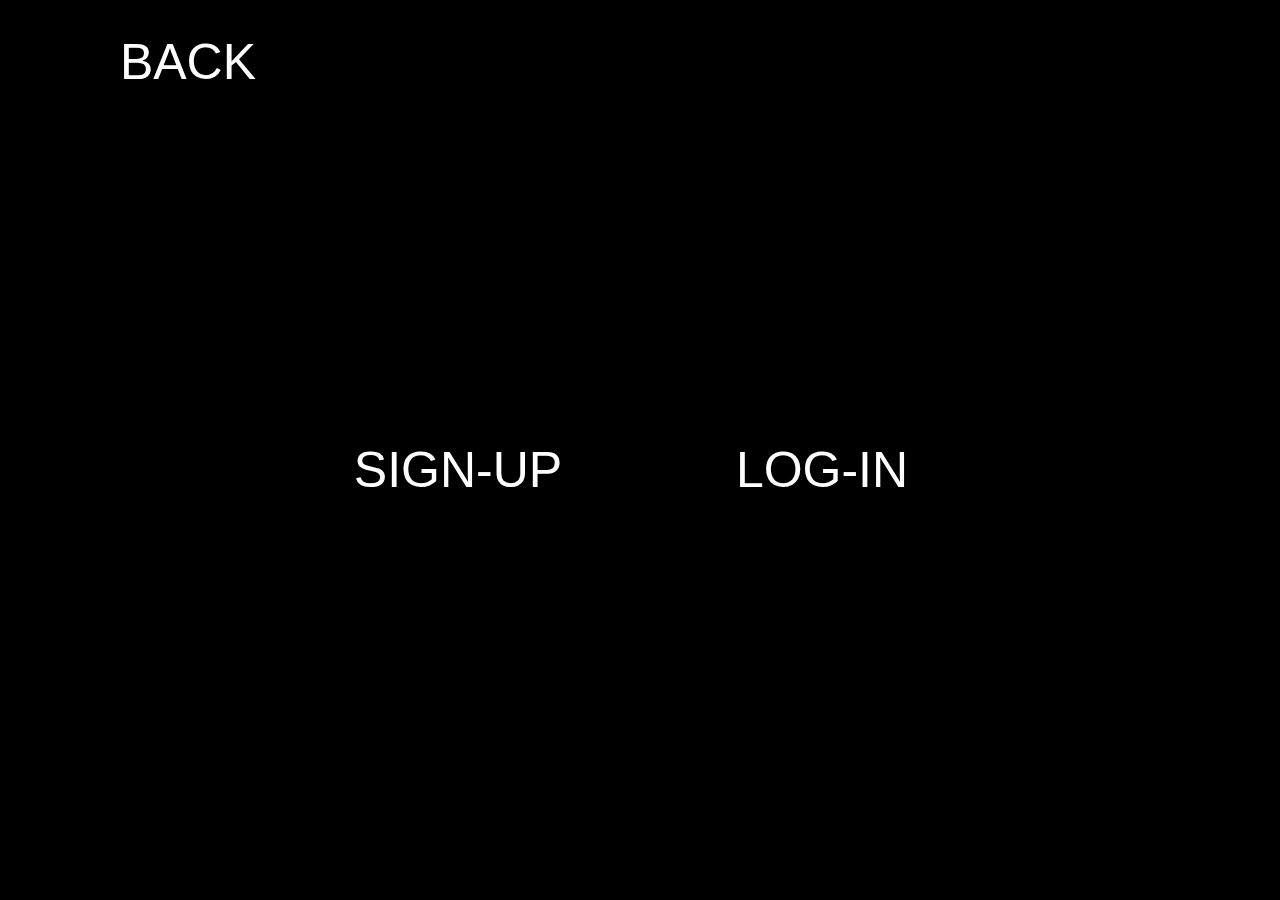
<file: index.html>
<!DOCTYPE html>
<html>
<head>
<style>
.button {
  border-radius: 4px;
  background-color: #000000;
  border: none;
  color: #FFFFFF;
  text-align: center;
  font-size: 50px;
  padding: 20px;
  width: 350px;
  transition: all 0.5s;
  cursor: pointer;
  margin: 5px;
}

.button span {
  cursor: pointer;
  display: inline-block;
  position: relative;
  transition: 0.5s;
}

.button span:after {
  content: '�';
  position: absolute;
  opacity: 0;
  top: 0;
  right: -20px;
  transition: 0.5s;
}

.button:hover span {
  padding-right: 25px;
}

.button:hover span:after {
  opacity: 1;
  right: 0;
}
#head{
margin-top: 300px;
float: center;
}

a{
text-decoration: none;
}
</style>
</head>
<body bgcolor="#000000">
<header>
<a href="Project.html" >
<button class="button" ><span><font color="white">BACK</font></span></button></a>
</header>
<div id="head" align="center">
<a href="form.html" ><button class="button" ><span><font color="white">SIGN-UP</font>
</span></button></a>
<a href="login.html" ><button class="button" ><span><font color="white">LOG-IN</font></span></button></a>
</div>
</body>
</html>
</file>
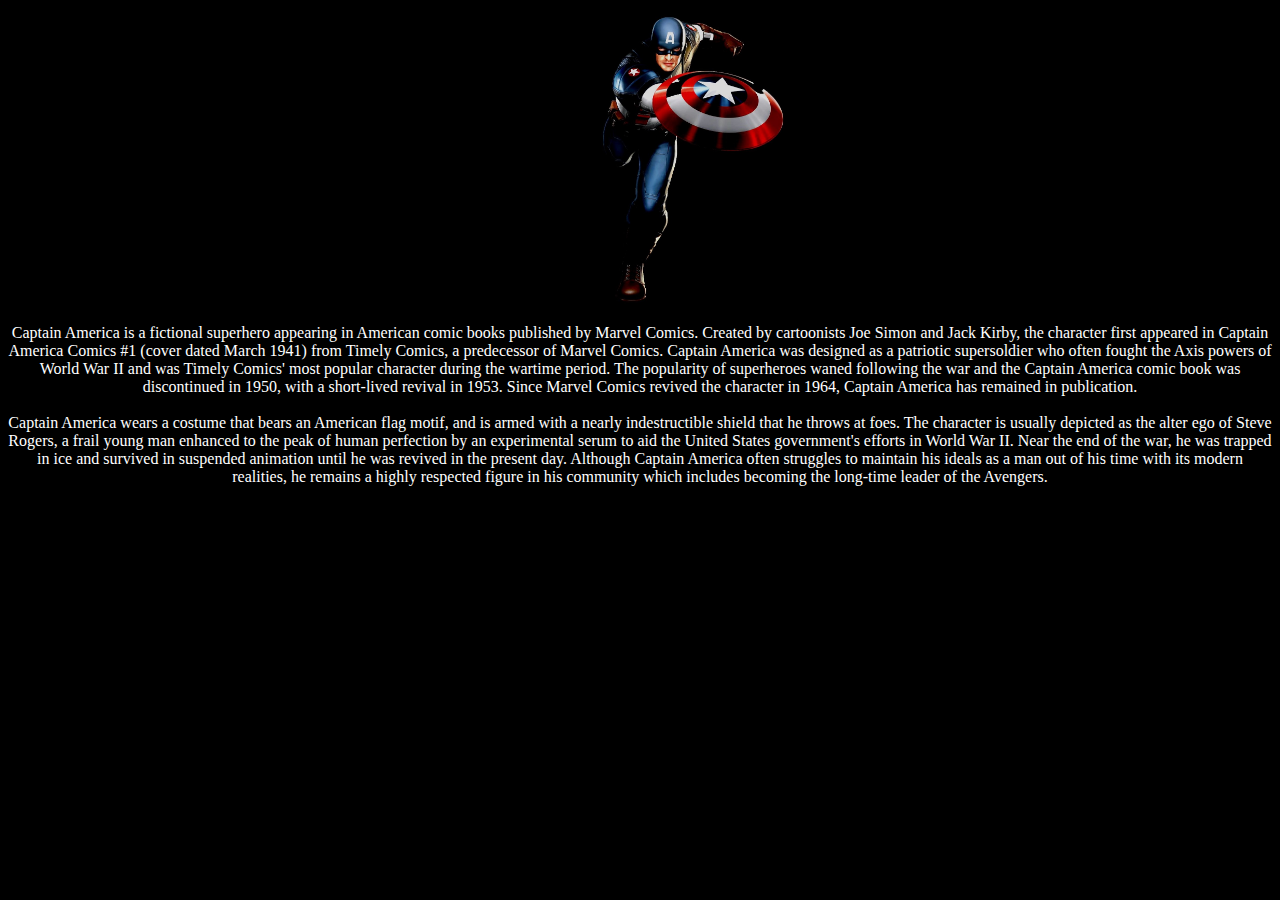
<file: america.html>
<html>
<head>
<title>CaptainAmerica</title>
<link rel="stylesheet" href="comics.css" type="text/css"/>
</head>

<body bgcolor="#000000">
<div align="center"> 
<img id="picture" src="cap.jpg" alt="Captain America" height="300" width="400">

<p style="color:white;">
Captain America is a fictional superhero appearing in American comic books published by Marvel Comics.
Created by cartoonists Joe Simon and Jack Kirby, the character first appeared in Captain America Comics #1 (cover dated March 1941) from Timely Comics, a predecessor of Marvel Comics. 
Captain America was designed as a patriotic supersoldier who often fought the Axis powers of World War II and was Timely Comics' most popular character during the wartime period. 
The popularity of superheroes waned following the war and the Captain America comic book was discontinued in 1950, with a short-lived revival in 1953. 
Since Marvel Comics revived the character in 1964, Captain America has remained in publication.
<br>
<br>
Captain America wears a costume that bears an American flag motif, and is armed with a nearly indestructible shield that he throws at foes. 
The character is usually depicted as the alter ego of Steve Rogers, a frail young man enhanced to the peak of human perfection by an experimental serum to aid the United States government's efforts in World War II. 
Near the end of the war, he was trapped in ice and survived in suspended animation until he was revived in the present day. 
Although Captain America often struggles to maintain his ideals as a man out of his time with its modern realities, he remains a highly respected figure in his community which includes becoming the long-time leader of the Avengers.
</p>
</div>
</body>
</html>
</file>
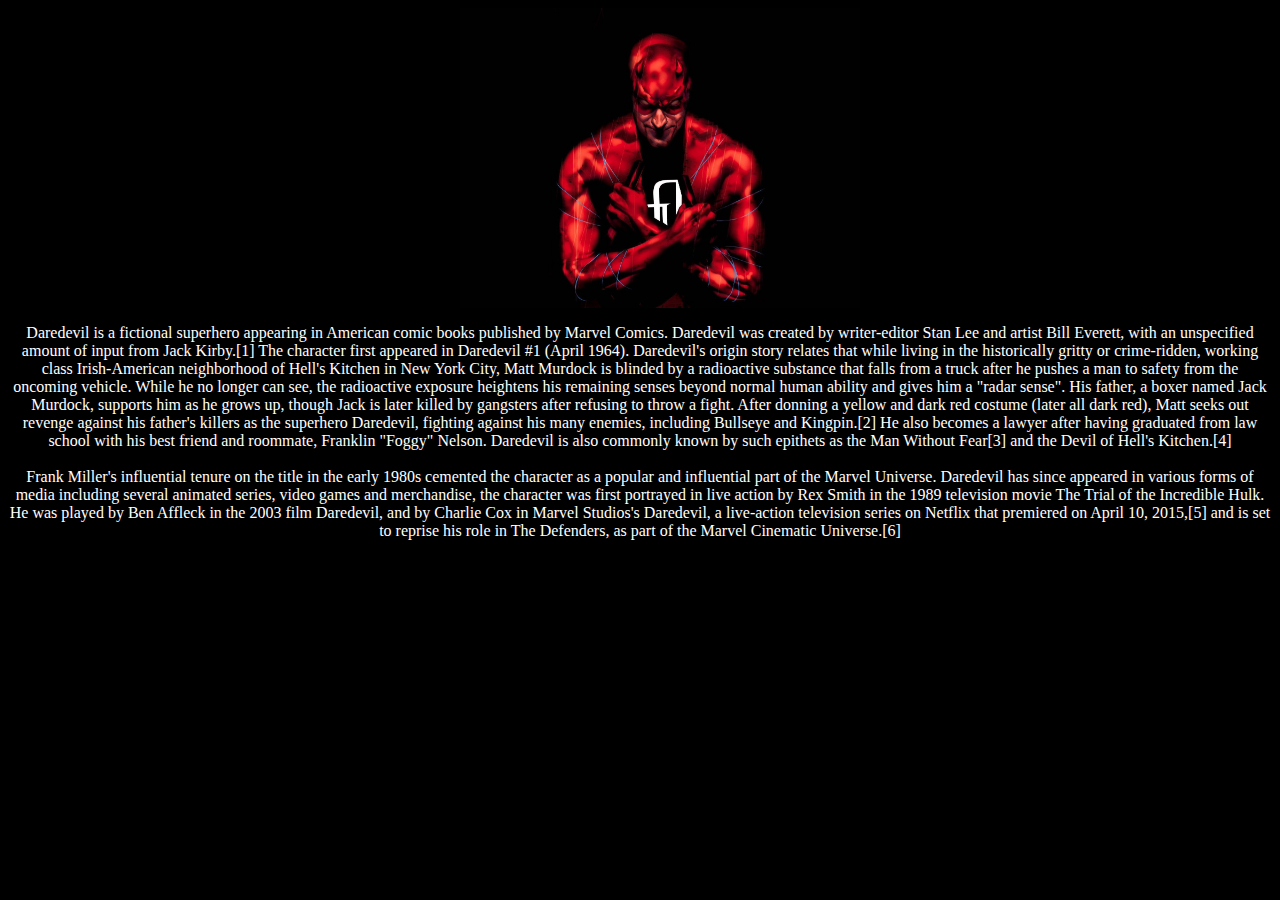
<file: dared.html>
<html>
<head>
<title>Daredevil</title>
<link rel="stylesheet" href="comics.css" type="text/css"/>
</head>

<body bgcolor="#000000">
<div align="center"> 
<img id="picture" src="dare2.jpg" alt="Daredevil" height="300" width="400">

<p style="color:white;">
Daredevil is a fictional superhero appearing in American comic books published by Marvel Comics. Daredevil was created by writer-editor Stan Lee and artist Bill Everett, with an unspecified amount of input from Jack Kirby.[1] The character first appeared in Daredevil #1 (April 1964).
Daredevil's origin story relates that while living in the historically gritty or crime-ridden, working class Irish-American neighborhood of Hell's Kitchen in New York City, Matt Murdock is blinded by a radioactive substance that falls from a truck after he pushes a man to safety from the oncoming vehicle. While he no longer can see, the radioactive exposure heightens his remaining senses beyond normal human ability and gives him a "radar sense". His father, a boxer named Jack Murdock, supports him as he grows up, though Jack is later killed by gangsters after refusing to throw a fight. After donning a yellow and dark red costume (later all dark red), Matt seeks out revenge against his father's killers as the superhero Daredevil, fighting against his many enemies, including Bullseye and Kingpin.[2] He also becomes a lawyer after having graduated from law school with his best friend and roommate, Franklin "Foggy" Nelson. Daredevil is also commonly known by such epithets as the Man Without Fear[3] and the Devil of Hell's Kitchen.[4]
<br>
<br>

Frank Miller's influential tenure on the title in the early 1980s cemented the character as a popular and influential part of the Marvel Universe. Daredevil has since appeared in various forms of media including several animated series, video games and merchandise, the character was first portrayed in live action by Rex Smith in the 1989 television movie The Trial of the Incredible Hulk. He was played by Ben Affleck in the 2003 film Daredevil, and by Charlie Cox in Marvel Studios's Daredevil, a live-action television series on Netflix that premiered on April 10, 2015,[5] and is set to reprise his role in The Defenders, as part of the Marvel Cinematic Universe.[6]
</div>
</body>
</html>
</file>
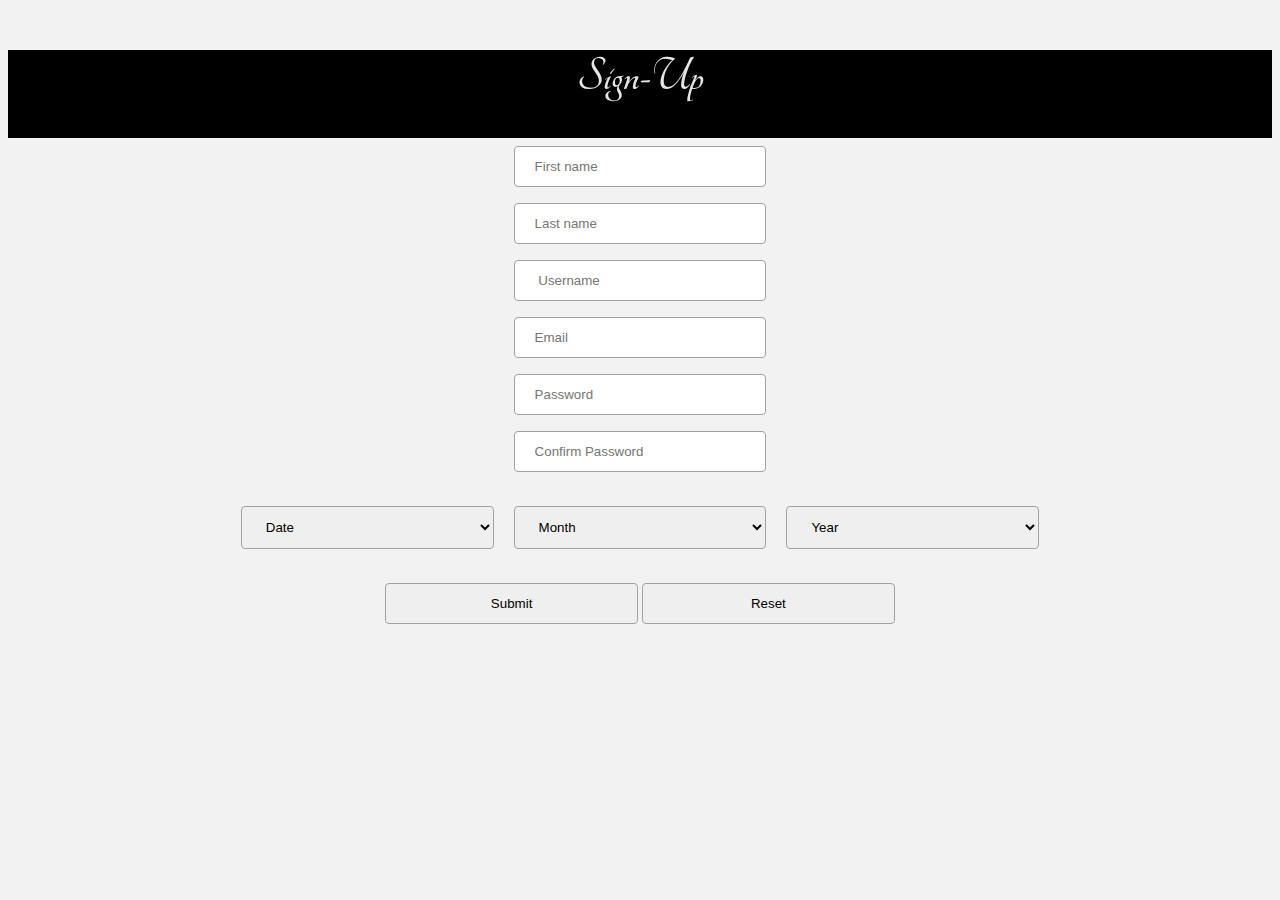
<file: form.html>
<html>

<head>

 <link rel="stylesheet" type="text/css" href="http://fonts.googleapis.com/css?family=Tangerine">

<title>
Form validation</title>


<script>


function func() {
   if(forms.passwordconf.value!=forms.password.value)
{ alert("Password Confirmation does not match");
return false;
}
return true;
}
</script>


<style>
 

h1{

margin-top: 40px;
display: block;

    font-size: 50px;
 
 margin-top: 50px;

 font-family: 'Tangerine', serif;

    font-weight: bold;
}

#head{
margin-top: 0px;
background-color: black;
height: 10%;
width: 100%;
text-align: center;
}
#form {

 text-align: center;

}

input[type=text]:focus {

    width: 40%;

}
input[type=password]:focus {

    width: 40%;

}
input[type=email]:focus {

    width: 40%;

}



input[type=text],select {
    
	width: 20%;
 	padding: 12px 20px;

    margin: 8px;

    display: inline-block;

    border: 1px solid #a1a1a1;

    border-radius: 4px;

    box-sizing: border-box;

}


input[type=password],select {
    
	width: 20%;
 	padding: 12px 20px;

    margin: 8px;

    display: inline-block;

    border: 1px solid #a1a1a1;

    border-radius: 4px;

    box-sizing: border-box;

}


input[type=submit],
 select {
  
  width: 20%;
 
   padding: 12px 20px;
  
  margin: 8px 0;

    display: inline-block;
 
   border: 1px solid #a1a1a1;
 
   border-radius: 4px;

    box-sizing: border-box;

}


input[type=reset], 
select {
 
   width: 20%;

    padding: 12px 20px;

    margin: 8px 0;

    display: inline-block;
 
   border: 1px solid #a1a1a1 ;

    border-radius: 4px;

    box-sizing: border-box;

}


input[type=email],select {
    
	width: 20%;
 	padding: 12px 20px;

    margin: 8px;

    display: inline-block;

    border: 1px solid #a1a1a1;

    border-radius: 4px;

    box-sizing: border-box;

}
nav{
margin-top: 160px;
float: right;
text-decoration: none;
margin-right: 250px;
font-size: 23px;
font-family: "forte";

;
}
	a:link, a:visited {
    background-color: black;
    color: white;
    padding: 14px 25px;
    text-align: center;
    text-decoration: none;
    display: inline-block;
}

a:hover, a:active {
    font-size: 29px;
text-decoration: none;
}

header{
background-color: black;
height: 300px;}





</style>

</head>



<body bgcolor="#f2f2f2">



<div id="head">

<h1 style="color:#e6e6e6">Sign-Up</h1>
</div>




<div id="form">


<form name="forms" action="form.php" method="post">

 


<input type="text" placeholder="First name" name="firstname" required >

<br>


<input type="text" placeholder="Last name" name="lastname"  required>
<br>

<input type="text"  placeholder=" Username" name="username" required >
<br>


<input type="email"  placeholder="Email" name="email" Required >

<br>

<input type="password" id="pass"  placeholder="Password" name="password" required >
<br>

<input type="password" id="passcon" placeholder="Confirm Password" name="passwordconf" required >


<br><br>

 <select required >

<option >Date</option>  
<option value="1">1</option>
  <option value="2">2</option>
  <option value="3">3</option>
  <option value="4">4</option>
  <option value="5">5</option>
  <option value="6">6</option>
  <option value="7">7</option>
  <option value="8">8</option>
  <option value="9">9</option>
  <option value="10">10</option>
  <option value="11">11</option>
  <option value="12">12</option>
  <option value="13">13</option>
  <option value="14">14</option>
  <option value="15">15</option>
  <option value="16">16</option>
  <option value="17">17</option>
  <option value="18">18</option>
  <option value="19">19</option>
  <option value="20">20</option>
  <option value="21">21</option>
  <option value="22">22</option>
  <option value="23">23</option>
  <option value="24">24</option>
  <option value="25">25</option>
  <option value="26">26</option>
  <option value="27">27</option>
  <option value="28">28</option>
  <option value="29">29</option>
  <option value="30">30</option>
<option value="31">31</option>

</select>
 
<select required >
<option value="">Month</option>
  <option value="January">January</option>
  <option value="February">February</option>
  <option value="March">March</option>
  <option value="April">April</option>
  <option value="May">May</option>
  <option value="June">June</option>
  <option value="July">July</option>
  <option value="August">August</option>
  <option value="September">September</option>
  <option value="October">October</option>
  <option value="November">November</option>
  <option value="December">December</option>
</select>

 


<select required >
<option value="">Year</option>
  <option value="1990">1990</option>
  <option value="1991">1991</option>
 <option value="1992">1992</option>
  <option value="1993">1993</option>
  <option value="1994">1994</option>
  <option value="1995">1995</option>
  <option value="1996">1996</option>
  <option value="1997">1997</option>
  <option value="1998">1998</option>
  <option value="1999">1999</option>
  <option value="2000">2000</option>
  <option value="2001">2001</option>
  <option value="2002">2002</option>
  <option value="2003">2003</option>
  <option value="2004">2004</option>
  <option value="2005">2005</option>
  <option value="2006">2006</option>
  <option value="2007">2007</option>
  <option value="2008">2008</option>
  <option value="2009">2009</option>
  <option value="2010">2010</option>
  <option value="2011">2011</option>
  <option value="2012">2012</option>
  <option value="2013">2013</option>
  <option value="2014">2014</option>
  <option value="2015">2015</option>
  
<option value="2016">2016</option>
  

</select>



<br><br>


<input type="submit" onclick=" return func();" value="Submit">

<input type="reset">

</form> 

</div>

</body>

</html>
</file>
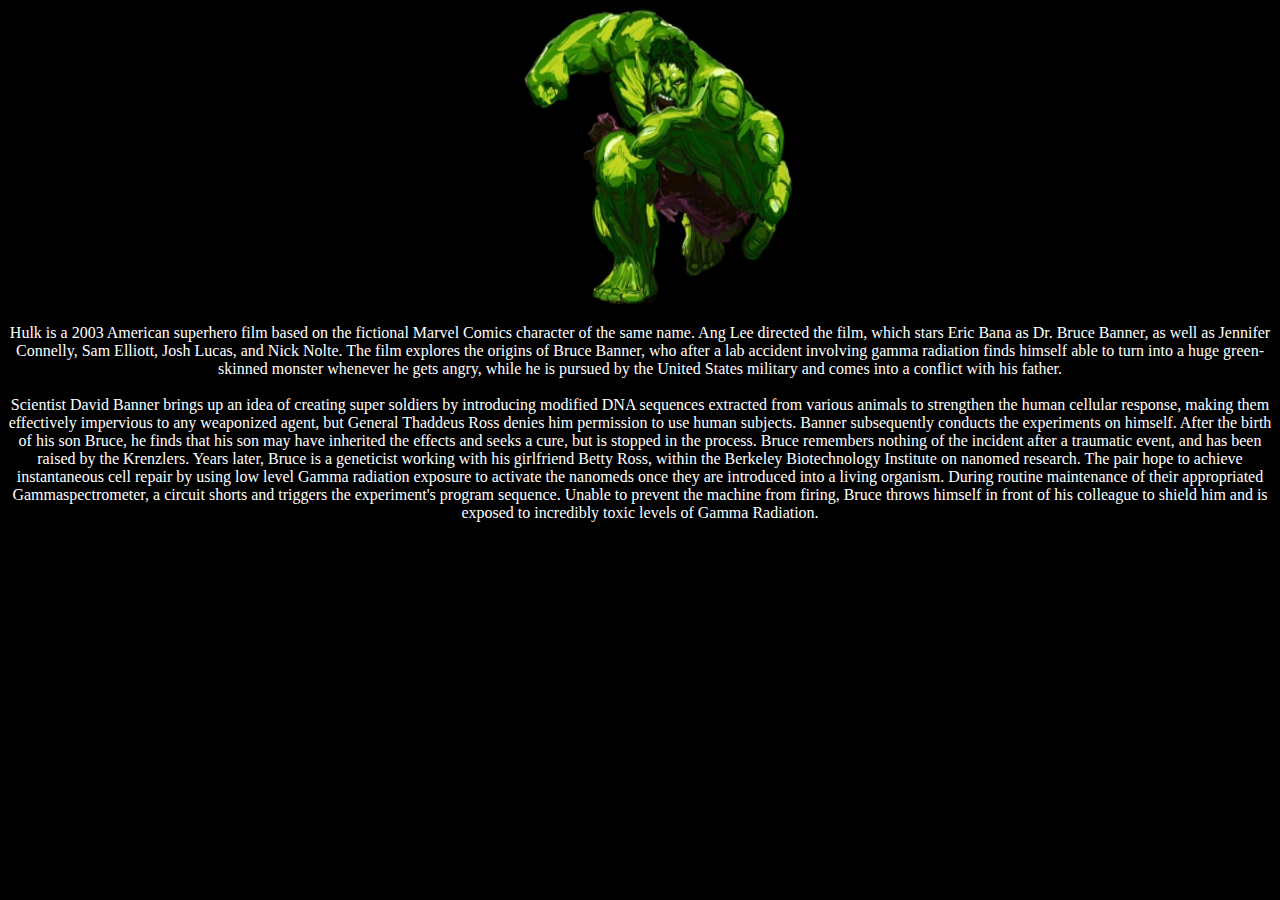
<file: hulk.html>
<html>
<head>
<title>Hulk</title>
<link rel="stylesheet" href="comics.css" type="text/css"/>
</head>

<body bgcolor="#000000">
<div align="center"> 
<img id="picture" src="hulk12.jpeg" alt="Hulk" height="300" width="400">

<p style="color:white;">
Hulk is a 2003 American superhero film based on the fictional Marvel Comics character of the same name. Ang Lee directed the film, which stars Eric Bana as Dr. Bruce Banner, as well as Jennifer Connelly, Sam Elliott, Josh Lucas, and Nick Nolte. The film explores the origins of Bruce Banner, who after a lab accident involving gamma radiation finds himself able to turn into a huge green-skinned monster whenever he gets angry, while he is pursued by the United States military and comes into a conflict with his father.
<br>
<br>
Scientist David Banner brings up an idea of creating super soldiers by introducing modified DNA sequences extracted from various animals to strengthen the human cellular response, making them effectively impervious to any weaponized agent, but General Thaddeus Ross denies him permission to use human subjects. Banner subsequently conducts the experiments on himself. After the birth of his son Bruce, he finds that his son may have inherited the effects and seeks a cure, but is stopped in the process. Bruce remembers nothing of the incident after a traumatic event, and has been raised by the Krenzlers. Years later, Bruce is a geneticist working with his girlfriend Betty Ross, within the Berkeley Biotechnology Institute on nanomed research. The pair hope to achieve instantaneous cell repair by using low level Gamma radiation exposure to activate the nanomeds once they are introduced into a living organism. During routine maintenance of their appropriated Gammaspectrometer, a circuit shorts and triggers the experiment's program sequence. Unable to prevent the machine from firing, Bruce throws himself in front of his colleague to shield him and is exposed to incredibly toxic levels of Gamma Radiation.
</p>
</div>
</body>
</html>
</file>
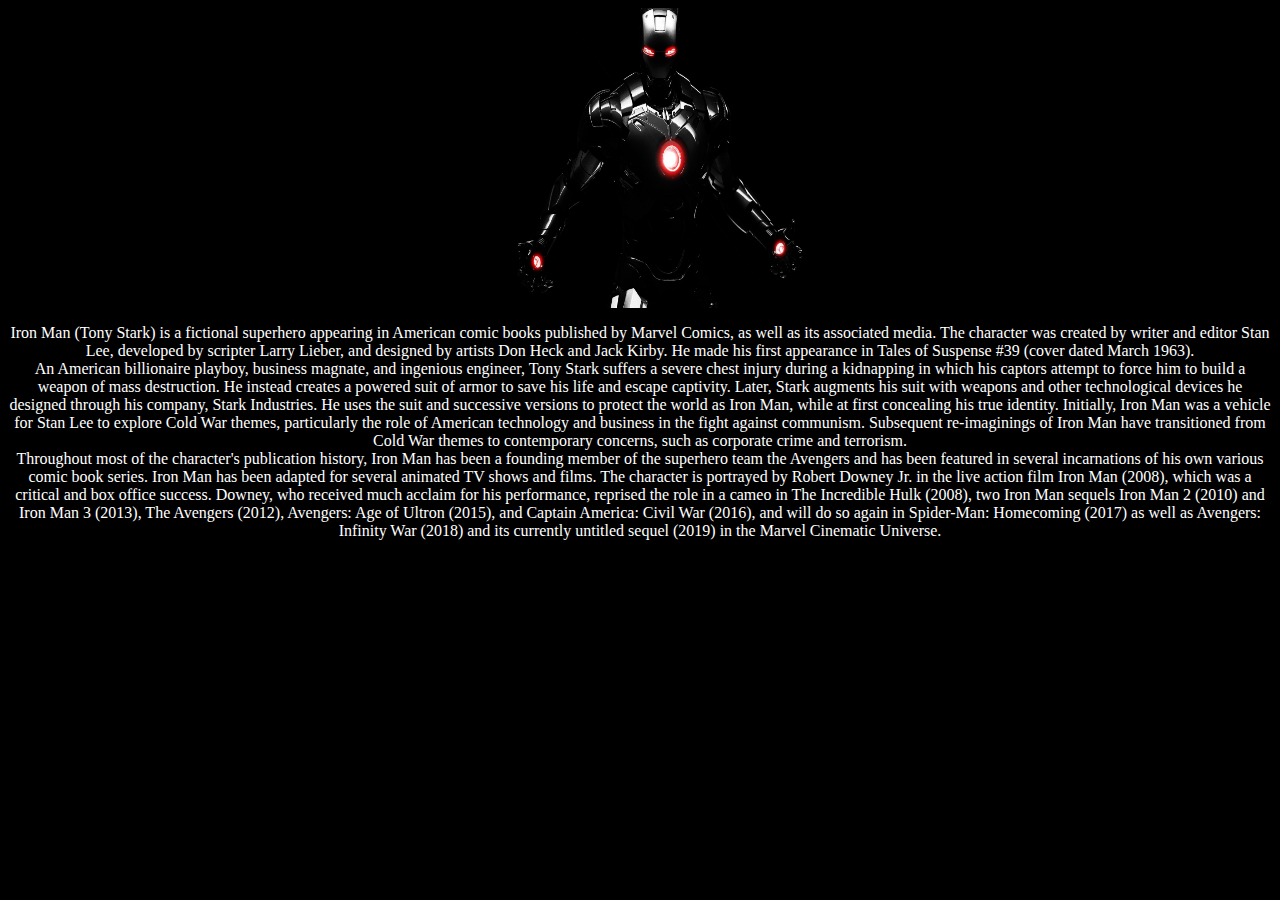
<file: iron.html>
<html>
<head>
<title>IronMan</title>
<link rel="stylesheet" href="comics.css" type="text/css"/>
</head>

<body bgcolor="#000000">
<div align="center"> 
<img id="picture" src="iron.jpg" alt="Iron Man" height="300" width="400">

<p style="color:white;">
Iron Man (Tony Stark) is a fictional superhero appearing in American comic books published by Marvel Comics, as well as its associated media. 
The character was created by writer and editor Stan Lee, developed by scripter Larry Lieber, and designed by artists Don Heck and Jack Kirby. 
He made his first appearance in Tales of Suspense #39 (cover dated March 1963).
<br>
An American billionaire playboy, business magnate, and ingenious engineer, Tony Stark suffers a severe chest injury during a kidnapping in which his captors attempt to force him to build a weapon of mass destruction. 
He instead creates a powered suit of armor to save his life and escape captivity. 
Later, Stark augments his suit with weapons and other technological devices he designed through his company, Stark Industries. 
He uses the suit and successive versions to protect the world as Iron Man, while at first concealing his true identity. 
Initially, Iron Man was a vehicle for Stan Lee to explore Cold War themes, particularly the role of American technology and business in the fight against communism. 
Subsequent re-imaginings of Iron Man have transitioned from Cold War themes to contemporary concerns, such as corporate crime and terrorism.
<br>
Throughout most of the character's publication history, Iron Man has been a founding member of the superhero team the Avengers and has been featured in several incarnations of his own various comic book series. 
Iron Man has been adapted for several animated TV shows and films. 
The character is portrayed by Robert Downey Jr. in the live action film Iron Man (2008), which was a critical and box office success. 
Downey, who received much acclaim for his performance, reprised the role in a cameo in The Incredible Hulk (2008), two Iron Man sequels Iron Man 2 (2010) and Iron Man 3 (2013), The Avengers (2012), Avengers: Age of Ultron (2015), and Captain America: Civil War (2016), and will do so again in Spider-Man: Homecoming (2017) as well as Avengers: Infinity War (2018) and its currently untitled sequel (2019) in the Marvel Cinematic Universe.

</p>
</div>
</body>
</html>
</file>
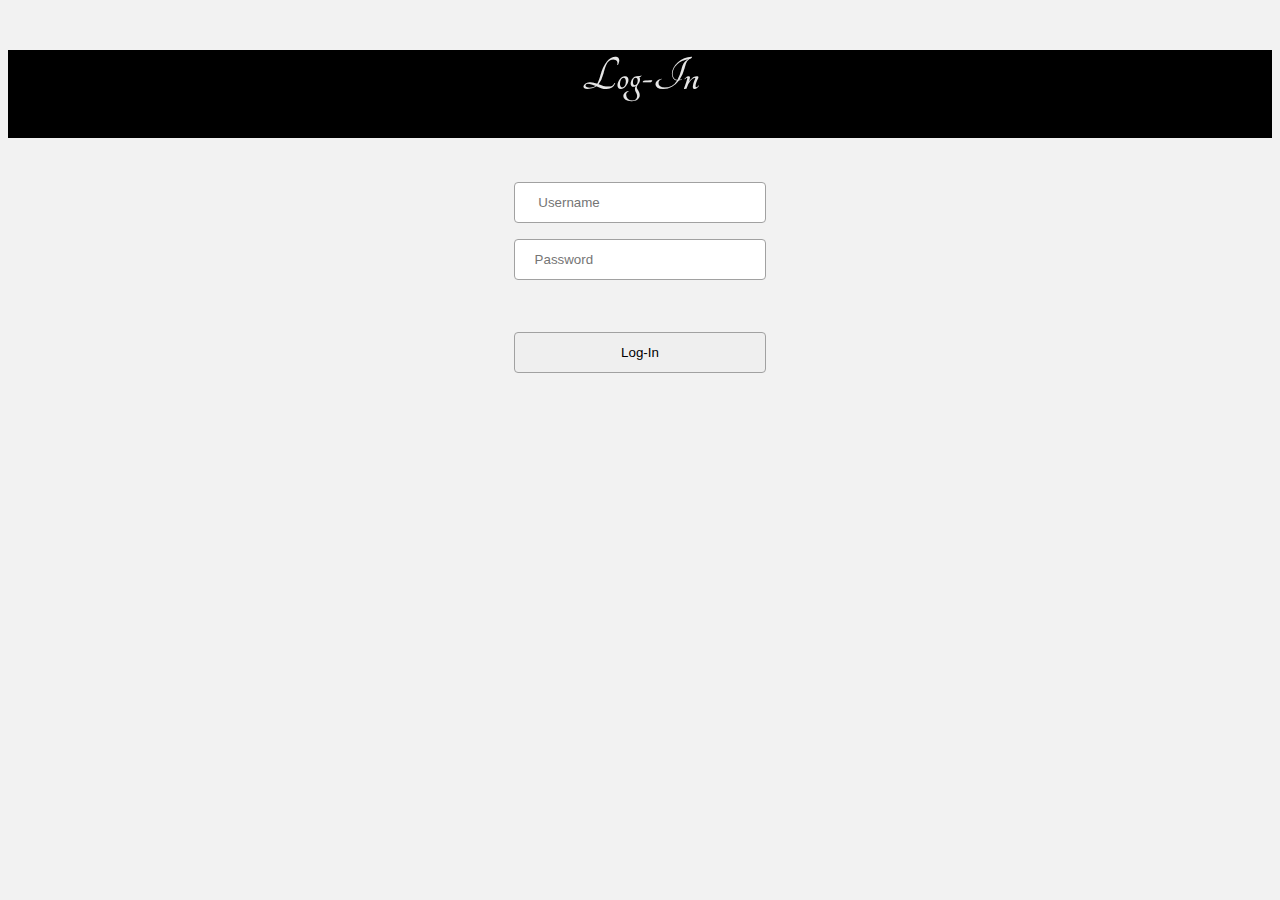
<file: login.html>
<html>

<head>

 <link rel="stylesheet" type="text/css" href="http://fonts.googleapis.com/css?family=Tangerine">

<title>
Form validation</title>





<style>
 

h1{

margin-top: 40px;
display: block;

    font-size: 50px;
 
 margin-top: 50px;

 font-family: 'Tangerine', serif;

    font-weight: bold;
}

#head{
margin-top: 0px;
background-color: black;
height: 10%;
width: 100%;
text-align: center;
}
#form {

 text-align: center;

}

input[type=text]:focus {

    width: 40%;

}
input[type=password]:focus {

    width: 40%;

}
input[type=email]:focus {

    width: 40%;

}



input[type=text],select {
    
	width: 20%;
 	padding: 12px 20px;

    margin: 8px;

    display: inline-block;

    border: 1px solid #a1a1a1;

    border-radius: 4px;

    box-sizing: border-box;

}


input[type=password],select {
    
	width: 20%;
 	padding: 12px 20px;

    margin: 8px;

    display: inline-block;

    border: 1px solid #a1a1a1;

    border-radius: 4px;

    box-sizing: border-box;

}


input[type=submit],
 select {
  
  width: 20%;
 
   padding: 12px 20px;
  
  margin: 8px 0;

    display: inline-block;
 
   border: 1px solid #a1a1a1;
 
   border-radius: 4px;

    box-sizing: border-box;

}


input[type=reset], 
select {
 
   width: 20%;

    padding: 12px 20px;

    margin: 8px 0;

    display: inline-block;
 
   border: 1px solid #a1a1a1 ;

    border-radius: 4px;

    box-sizing: border-box;

}


input[type=email],select {
    
	width: 20%;
 	padding: 12px 20px;

    margin: 8px;

    display: inline-block;

    border: 1px solid #a1a1a1;

    border-radius: 4px;

    box-sizing: border-box;

}
nav{
margin-top: 160px;
float: right;
text-decoration: none;
margin-right: 250px;
font-size: 23px;
font-family: "forte";

;
}
	a:link, a:visited {
    background-color: black;
    color: white;
    padding: 14px 25px;
    text-align: center;
    text-decoration: none;
    display: inline-block;
}

a:hover, a:active {
    font-size: 29px;
text-decoration: none;
}

header{
background-color: black;
height: 300px;}





</style>

</head>



<body bgcolor="#f2f2f2">



<div id="head">

<h1 style="color:#e6e6e6">Log-In</h1>
</div>




<div id="form">


<form name="forms" action="validate.php" method="POST">
<br>
<br>

<input type="text"  placeholder=" Username" name="username" required >
<br>

<input type="password"   placeholder="Password" name="password" required >
<br>




 





<br><br>


<input type="submit"  value="Log-In">



</form> 

</div>

</body>

</html>
</file>
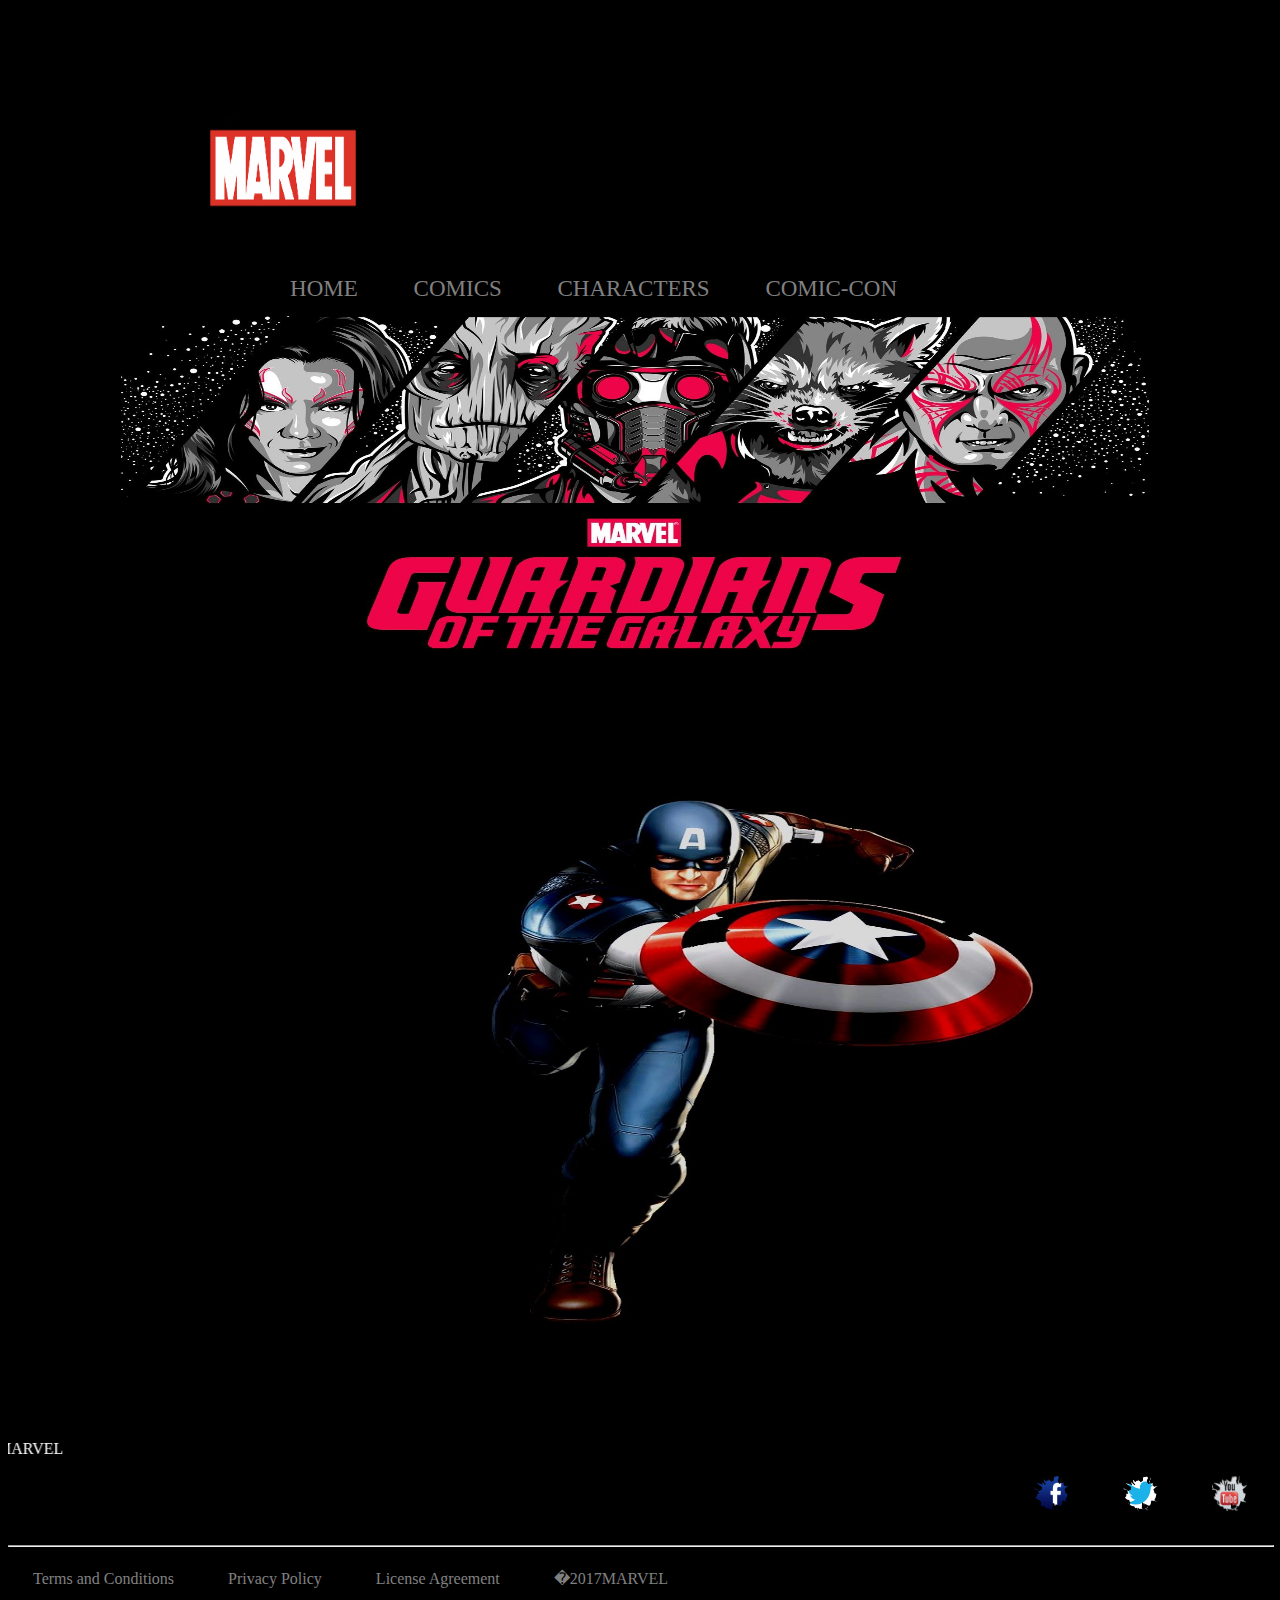
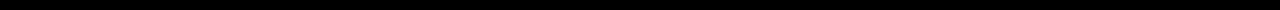
<file: Project.html>
<!DOCTYPE html>
<html>
<head>
<title>Marvel Comics</title>
<link rel="stylesheet" href="cross.css" type="text/css"/>



</head>


<body bgcolor="#000000">
<header>
<img id="picture" src="logo.png" alt="Marvel Logo" height="180" width="250">
<nav>
<a href="Project.html"><font color="grey">HOME</font></a>
<a href="comics.html"><font color="grey">COMICS</font></a>
<a href="characters.html"><font color="grey">CHARACTERS</font></a>
<a href="index.html"><font color="grey">COMIC-CON</font></a>
</nav>
<br><br><br>
<img id="guard" src="span.jpeg" alt="Guardians" height="400" width=85%>
</header>


<div class="slide" style="max-width:100%">
<br><br>
  	<img class="mySlides fade"   src="cap.jpg" height="550" width=1200px; >
<img class="mySlides fade"   src="hulk.jpg" height="550" width=1200px;>
<img class="mySlides fade"   src="dead.jpg" height="550" width=1200px;>
<img class="mySlides fade"   src="iron.jpg" height="550" width=1200px;>
<img class="mySlides fade"   src="wol.jpg" height="550" width=1200px;>
<img class="mySlides fade"   src="spid.jpg" height="550" width=1200px;>
<img class="mySlides fade"   src="venom2.jpg" height="550" width=1200px;>	
<img class="mySlides fade"   src="hulk2.jpg" height="550" width=1200px;>
<img class="mySlides fade"   src="aven.jpg" height="550" width=1200px;>
<img class="mySlides fade"   src="dare2.jpg" height="550" width=1200px;>

</div>
<br><br><br><br><br>

<p align="right">
<marquee direction="right"><font face="ravie" color="white">FOLLOW MARVEL</font></marquee>
<br>
<a href="https://www.facebook.com/MarvelIndia/?brand_redir=6883542487"><img src="fb2.png" height="35" width="35"></a>
<a href="https://twitter.com/marvel"><img src="twit.jpg" height="35" width="35"></a>
<a href="https://www.youtube.com/marvel"><img src="you.jpg" height="35" width="35"></a>
</p>
<hr width=100%>
</div>
<div align: left>
<a href="https://marvel.com/corporate/insider_terms"><font color="grey">Terms and Conditions</font></a>
<a href="http://marvel.com/corporate/about/"><font color="grey">Privacy Policy</font></a>
<a href="https://marvel.com/corporate/insider_terms"><font color="grey">License Agreement</font></a>
<a href="http://marvel.com/creditcard?siteCode=MCLAMOFL&cmpid=MCLAMOFL&Dcom=MOLFOOTER"><font color="grey">�2017MARVEL</font></a>
<div>
<script>
var myIndex = 0;
carousel();

function carousel() {
    var i;
    var x = document.getElementsByClassName("mySlides");
    for (i = 0; i < x.length; i++) {
       x[i].style.display = "none";
    }
    myIndex++;
    if (myIndex > x.length) {myIndex = 1}
    x[myIndex-1].style.display = "block";
    setTimeout(carousel, 3000); // Change image every 3 seconds
}
</script>
</body>
</html>
</file>
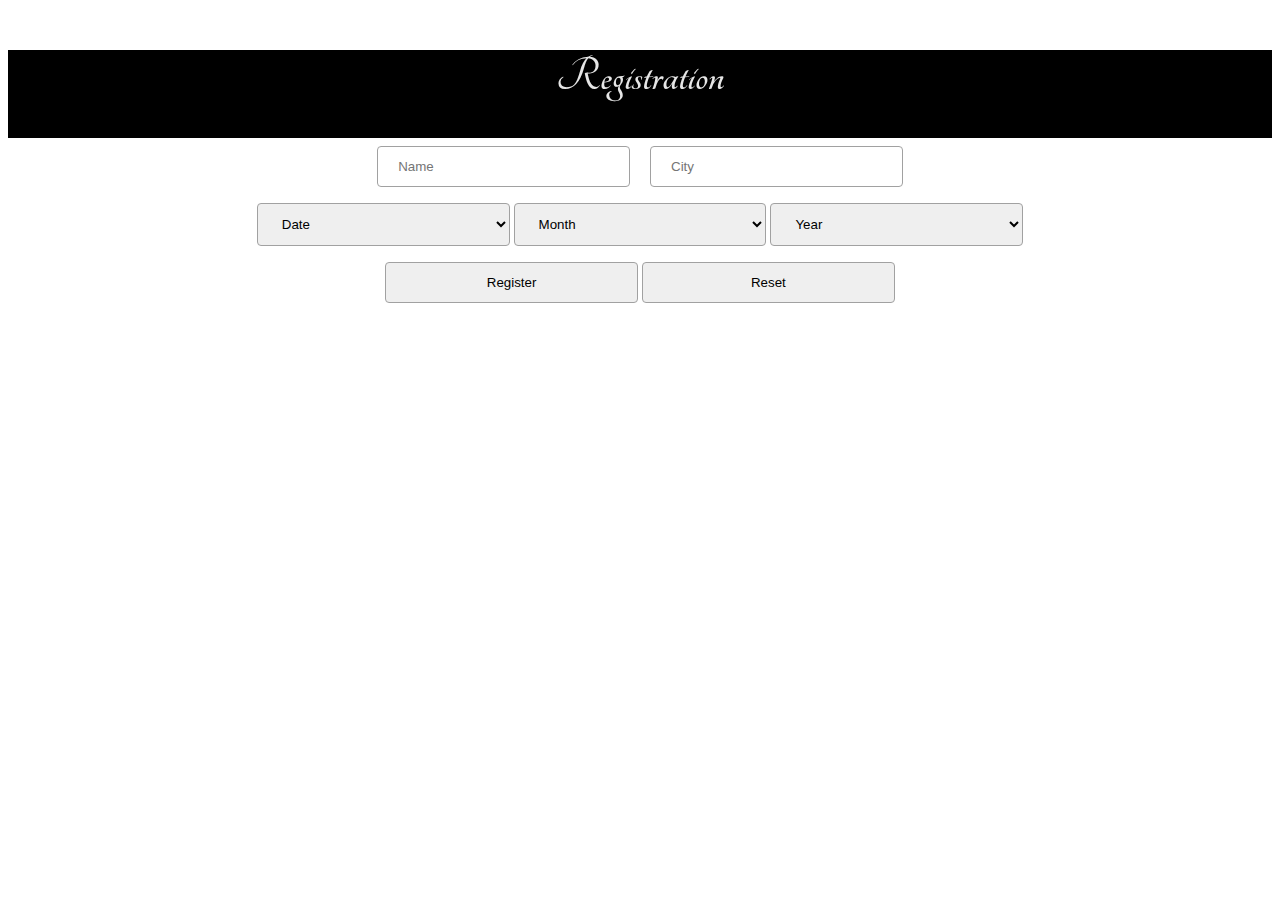
<file: register.html>
<html>

<head>

 <link rel="stylesheet" type="text/css" href="http://fonts.googleapis.com/css?family=Tangerine">

<title>
Registration</title>

<style>
 

h1{

margin-top: 40px;
display: block;

    font-size: 50px;
 
 margin-top: 50px;

 font-family: 'Tangerine', serif;

    font-weight: bold;
}

#head{
margin-top: 0px;
background-color: black;
height: 10%;
width: 100%;
text-align: center;
}
#form {

 text-align: center;

}

input[type=text]:focus {

    width: 40%;

}




input[type=text],select {
    
	width: 20%;
 	padding: 12px 20px;

    margin: 8px;

    display: inline-block;

    border: 1px solid #a1a1a1;

    border-radius: 4px;

    box-sizing: border-box;

}




input[type=submit],
 select {
  
  width: 20%;
 
   padding: 12px 20px;
  
  margin: 8px 0;

    display: inline-block;
 
   border: 1px solid #a1a1a1;
 
   border-radius: 4px;

    box-sizing: border-box;

}


input[type=reset], 
select {
 
   width: 20%;

    padding: 12px 20px;

    margin: 8px 0;

    display: inline-block;
 
   border: 1px solid #a1a1a1 ;

    border-radius: 4px;

    box-sizing: border-box;

}



header{
background-color: black;
height: 300px;}
</style>



</head>


<body>

<div id="head">

<h1 style="color:#e6e6e6">Registration</h1>
</div>




<div id="form">


<form name="forms" action="register.php" method="post">


<input type="text" placeholder="Name" name="firstname" required >

<input type="text" placeholder="City" name="city" required >


<br>

 <select required >

<option >Date</option>  
<option value="1">1</option>
  <option value="2">2</option>
  <option value="3">3</option>
  <option value="4">4</option>
  <option value="5">5</option>
  <option value="6">6</option>
  <option value="7">7</option>
  <option value="8">8</option>
  <option value="9">9</option>
  <option value="10">10</option>
  <option value="11">11</option>
  <option value="12">12</option>
  <option value="13">13</option>
  <option value="14">14</option>
  <option value="15">15</option>
  <option value="16">16</option>
  <option value="17">17</option>
  <option value="18">18</option>
  <option value="19">19</option>
  <option value="20">20</option>
  <option value="21">21</option>
  <option value="22">22</option>
  <option value="23">23</option>
  <option value="24">24</option>
  <option value="25">25</option>
  <option value="26">26</option>
  <option value="27">27</option>
  <option value="28">28</option>
  <option value="29">29</option>
  <option value="30">30</option>
<option value="31">31</option>

</select>
 
<select required >
<option value="">Month</option>
  <option value="January">January</option>
  <option value="February">February</option>
  <option value="March">March</option>
  <option value="April">April</option>
  <option value="May">May</option>
  <option value="June">June</option>
  <option value="July">July</option>
  <option value="August">August</option>
  <option value="September">September</option>
  <option value="October">October</option>
  <option value="November">November</option>
  <option value="December">December</option>
</select>

 


<select required >
<option value="">Year</option>
  <option value="1990">1990</option>
  <option value="1991">1991</option>
 <option value="1992">1992</option>
  <option value="1993">1993</option>
  <option value="1994">1994</option>
  <option value="1995">1995</option>
  <option value="1996">1996</option>
  <option value="1997">1997</option>
  <option value="1998">1998</option>
  <option value="1999">1999</option>
  <option value="2000">2000</option>
  <option value="2001">2001</option>
  <option value="2002">2002</option>
  <option value="2003">2003</option>
  <option value="2004">2004</option>
  <option value="2005">2005</option>
  <option value="2006">2006</option>
  <option value="2007">2007</option>
  <option value="2008">2008</option>
  <option value="2009">2009</option>
  <option value="2010">2010</option>
  <option value="2011">2011</option>
  <option value="2012">2012</option>
  <option value="2013">2013</option>
  <option value="2014">2014</option>
  <option value="2015">2015</option>
  
<option value="2016">2016</option>
  

</select>

 <br>


<input type="submit" value="Register">

<input type="reset">

</form> 

</div>

</body>

</html>
</file>
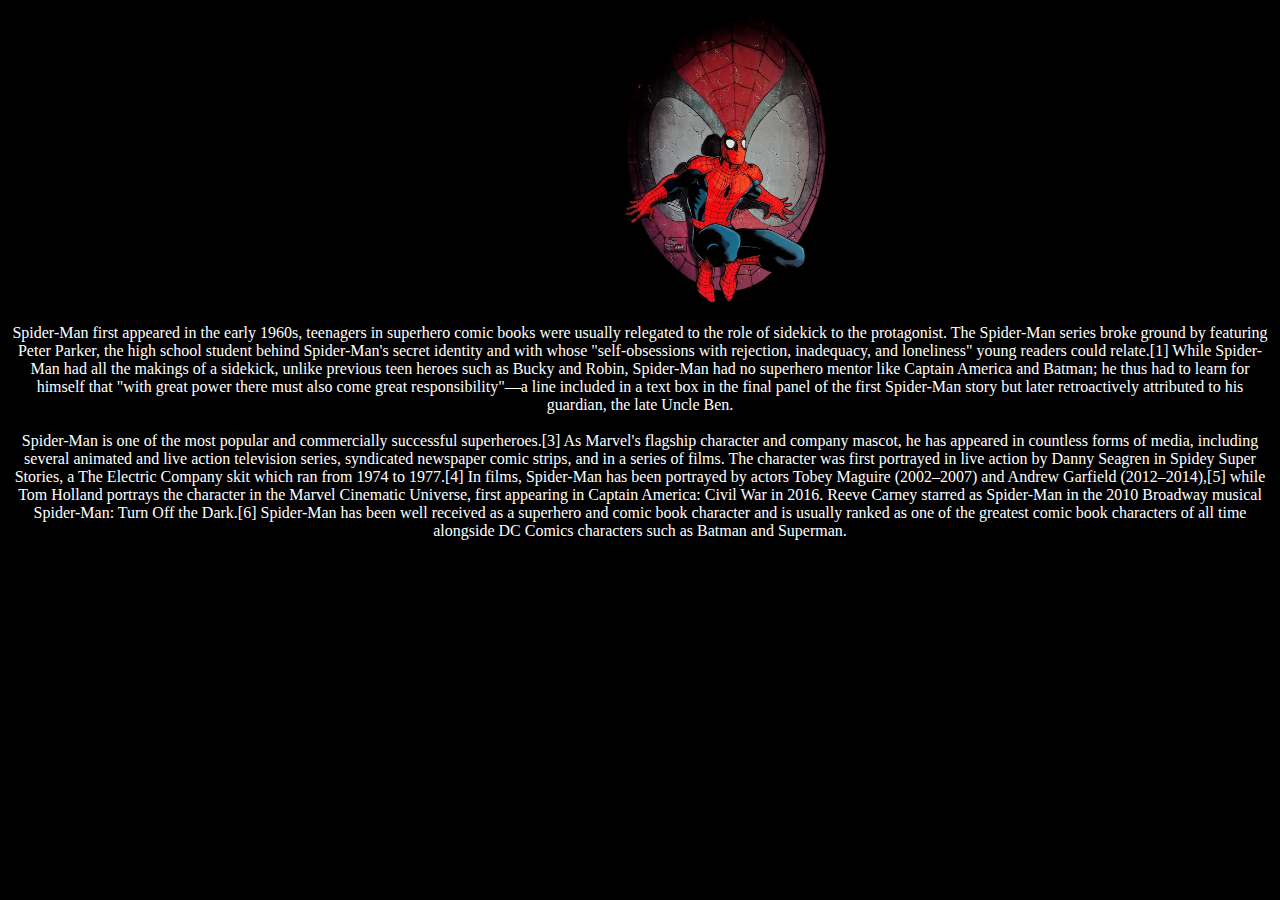
<file: spidey.html>
<html>
<head>
<title>Spiderman</title>
<link rel="stylesheet" href="comics.css" type="text/css"/>
</head>

<body bgcolor="#000000">
<div align="center"> 
<img id="picture" src="spiderm.jpg" alt="Spiderman" height="300" width="400">

<p style="color:white;">
Spider-Man first appeared in the early 1960s, teenagers in superhero comic books were usually relegated to the role of sidekick to the protagonist. The Spider-Man series broke ground by featuring Peter Parker, the high school student behind Spider-Man's secret identity and with whose "self-obsessions with rejection, inadequacy, and loneliness" young readers could relate.[1] While Spider-Man had all the makings of a sidekick, unlike previous teen heroes such as Bucky and Robin, Spider-Man had no superhero mentor like Captain America and Batman; he thus had to learn for himself that "with great power there must also come great responsibility"—a line included in a text box in the final panel of the first Spider-Man story but later retroactively attributed to his guardian, the late Uncle Ben.

<br>
<br>

Spider-Man is one of the most popular and commercially successful superheroes.[3] As Marvel's flagship character and company mascot, he has appeared in countless forms of media, including several animated and live action television series, syndicated newspaper comic strips, and in a series of films. The character was first portrayed in live action by Danny Seagren in Spidey Super Stories, a The Electric Company skit which ran from 1974 to 1977.[4] In films, Spider-Man has been portrayed by actors Tobey Maguire (2002–2007) and Andrew Garfield (2012–2014),[5] while Tom Holland portrays the character in the Marvel Cinematic Universe, first appearing in Captain America: Civil War in 2016. Reeve Carney starred as Spider-Man in the 2010 Broadway musical Spider-Man: Turn Off the Dark.[6] Spider-Man has been well received as a superhero and comic book character and is usually ranked as one of the greatest comic book characters of all time alongside DC Comics characters such as Batman and Superman.</p>
</div>
</body>
</html>
</file>
<file: comics.css>
#head1{
width: 100%;
}
#head2img{
	margin-left: 150px;;
margin-top: 20px;
}
#head2img2{
	margin-left: 200px;
margin-top: 20px;	
}
#head2img3{
	margin-left: 150px;
	margin-right: 70px;
margin-top: 20px;
}


		header{
	width: 100%;
	background-color: black;
	height: 170px;
	margin-top: 0px;
	
		}


#head3img{
margin-top: 70px;
	margin-left: 150px;;
}
#head3img2{
	margin-left: 200px;
margin-top: 70px;	
}
#head3img3{
	margin-left: 150px;
margin-top: 70px;
	margin-right: 70px;
}


#head1img{
	margin-left: 150px;;
margin-top: 70px;
}
#head1img2{
	margin-left: 200px;
margin-top: 70px;	
}
#head1img3{
	margin-left: 150px;
	margin-right: 70px;
	margin-top: 70px;
}

nav{
margin-top: 20px;
float: right;
text-decoration: none;
margin-right: 300px;
font-size: 20px;
font-family: "forte";
}
	a:link, a:visited {
    background-color: black;
    color: white;
    padding: 14px 25px;
    text-align: center;
    text-decoration: none;
    display: inline-block;
}


a:hover, a:active {
    font-size: 35px;
text-decoration: overline;
}
#picture{
margin-left: 40px;
margn-top: 30px;
}
#b{
margin-left: 500px;
margin-top: 20px;
}
</file>
<file: cross.css>
nav{
margin-top: 0px;
float: right;
text-decoration: none;
margin-right: 350px;
font-size: 23px;
font-family: "forte";

;
}
	a:link, a:visited {
    background-color: black;
    color: white;
    padding: 14px 25px;
    text-align: center;
    text-decoration: none;
    display: inline-block;
}

a:hover, a:active {
    font-size: 28px;
text-decoration: overline;
}

.fade {
  -webkit-animation-name: fade;
  -webkit-animation-duration: 1.5s;
  animation-name: fade;
  animation-duration: 1.5s;
}

@-webkit-keyframes fade {
  from {opacity: .2} 
  to {opacity: .4}
}

@keyframes fade {
  from {opacity: .2} 
  to {opacity: .4}
}
.mySlides {

display:none;
margin-top: 440px;
margin-left: 55px;
}


		header{
	width: 100%;
	background-color: black;
	height: 300px;
	margin-top: 0px;
	
		}
		
	#picture{
	margin-left: 150px;
	margin-top: 70px;
		}
		
		#content{
	margin-top: 400px;
	background-color: red;
	width: 100%;
	height: 2000px;
	
		}	
	#guard{
		margin-left: 90px;

}

	#myslides{
	text-align: center;
}	
	
	
	#slideshow{
	max-width: 1000px;
	position: relative;
	margin: auto;
}
</file>
